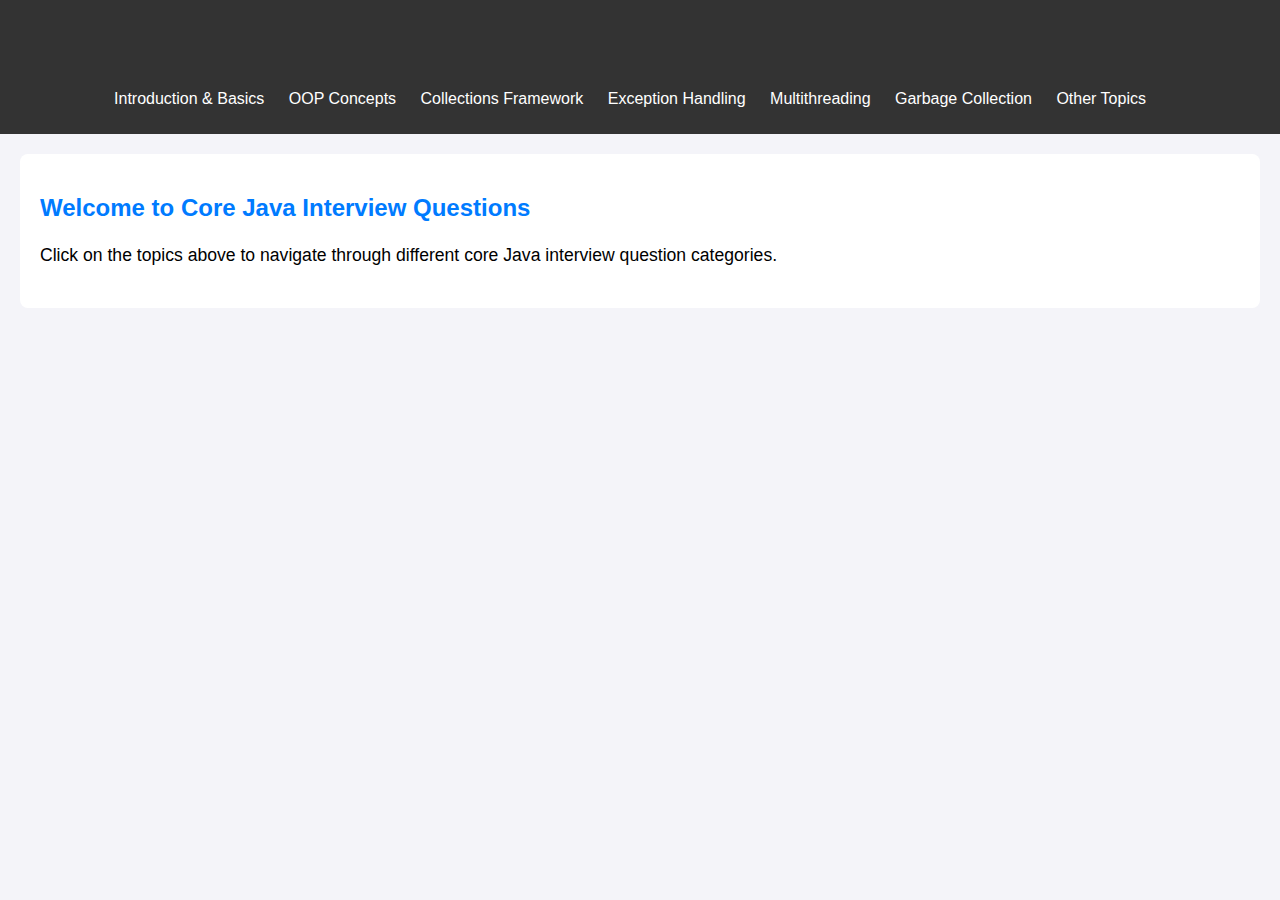
<file: index.html>
<!DOCTYPE html>
<html lang="en">
<head>
    <meta charset="UTF-8">
    <meta name="viewport" content="width=device-width, initial-scale=1.0">
    <title>Core Java Interview Questions</title>
    <link rel="stylesheet" href="style.css">
</head>
<body>
    <header>
        <h1>Core Java Interview Questions</h1>
        <nav>
            <ul>
                <li><a href="core-java-interview-questions/introduction.html">Introduction & Basics</a></li>
                <li><a href="core-java-interview-questions/oop-concepts.html">OOP Concepts</a></li>
                <li><a href="core-java-interview-questions/collections.html">Collections Framework</a></li>
                <li><a href="core-java-interview-questions/exception-handling.html">Exception Handling</a></li>
                <li><a href="core-java-interview-questions/multithreading.html">Multithreading</a></li>
                <li><a href="core-java-interview-questions/garbage-collection.html">Garbage Collection</a></li>
                <li><a href="core-java-interview-questions/other-topics.html">Other Topics</a></li>
            </ul>
        </nav>
    </header>

    <main>
        <section>
            <h2>Welcome to Core Java Interview Questions</h2>
            <p>Click on the topics above to navigate through different core Java interview question categories.</p>
        </section>
    </main>
</body>
</html>
</file>
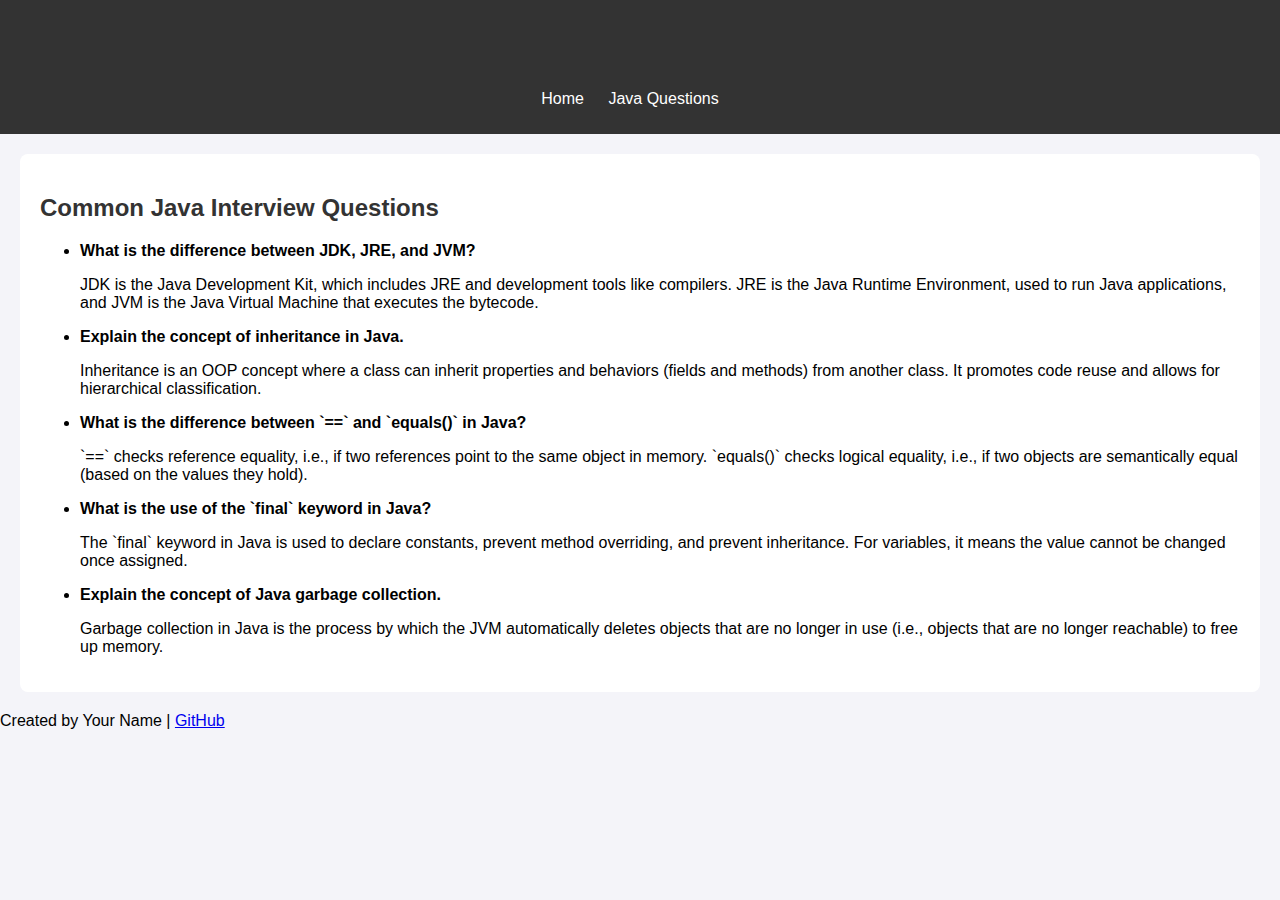
<file: questions.html>
<!DOCTYPE html>
<html lang="en">
<head>
    <meta charset="UTF-8">
    <meta name="viewport" content="width=device-width, initial-scale=1.0">
    <title>Java Interview Questions</title>
    <link rel="stylesheet" href="style.css">
</head>
<body>
    <header>
        <h1>Java Interview Questions</h1>
        <nav>
            <ul>
                <li><a href="index.html">Home</a></li>
                <li><a href="questions.html">Java Questions</a></li>
            </ul>
        </nav>
    </header>

    <main>
        <h2>Common Java Interview Questions</h2>
        <ul>
            <li><strong>What is the difference between JDK, JRE, and JVM?</strong>
                <p>JDK is the Java Development Kit, which includes JRE and development tools like compilers. JRE is the Java Runtime Environment, used to run Java applications, and JVM is the Java Virtual Machine that executes the bytecode.</p>
            </li>
            <li><strong>Explain the concept of inheritance in Java.</strong>
                <p>Inheritance is an OOP concept where a class can inherit properties and behaviors (fields and methods) from another class. It promotes code reuse and allows for hierarchical classification.</p>
            </li>
            <li><strong>What is the difference between `==` and `equals()` in Java?</strong>
                <p>`==` checks reference equality, i.e., if two references point to the same object in memory. `equals()` checks logical equality, i.e., if two objects are semantically equal (based on the values they hold).</p>
            </li>
            <li><strong>What is the use of the `final` keyword in Java?</strong>
                <p>The `final` keyword in Java is used to declare constants, prevent method overriding, and prevent inheritance. For variables, it means the value cannot be changed once assigned.</p>
            </li>
            <li><strong>Explain the concept of Java garbage collection.</strong>
                <p>Garbage collection in Java is the process by which the JVM automatically deletes objects that are no longer in use (i.e., objects that are no longer reachable) to free up memory.</p>
            </li>
        </ul>
    </main>

    <footer>
        <p>Created by Your Name | <a href="https://github.com/your-username" target="_blank">GitHub</a></p>
    </footer>
</body>
</html>
</file>
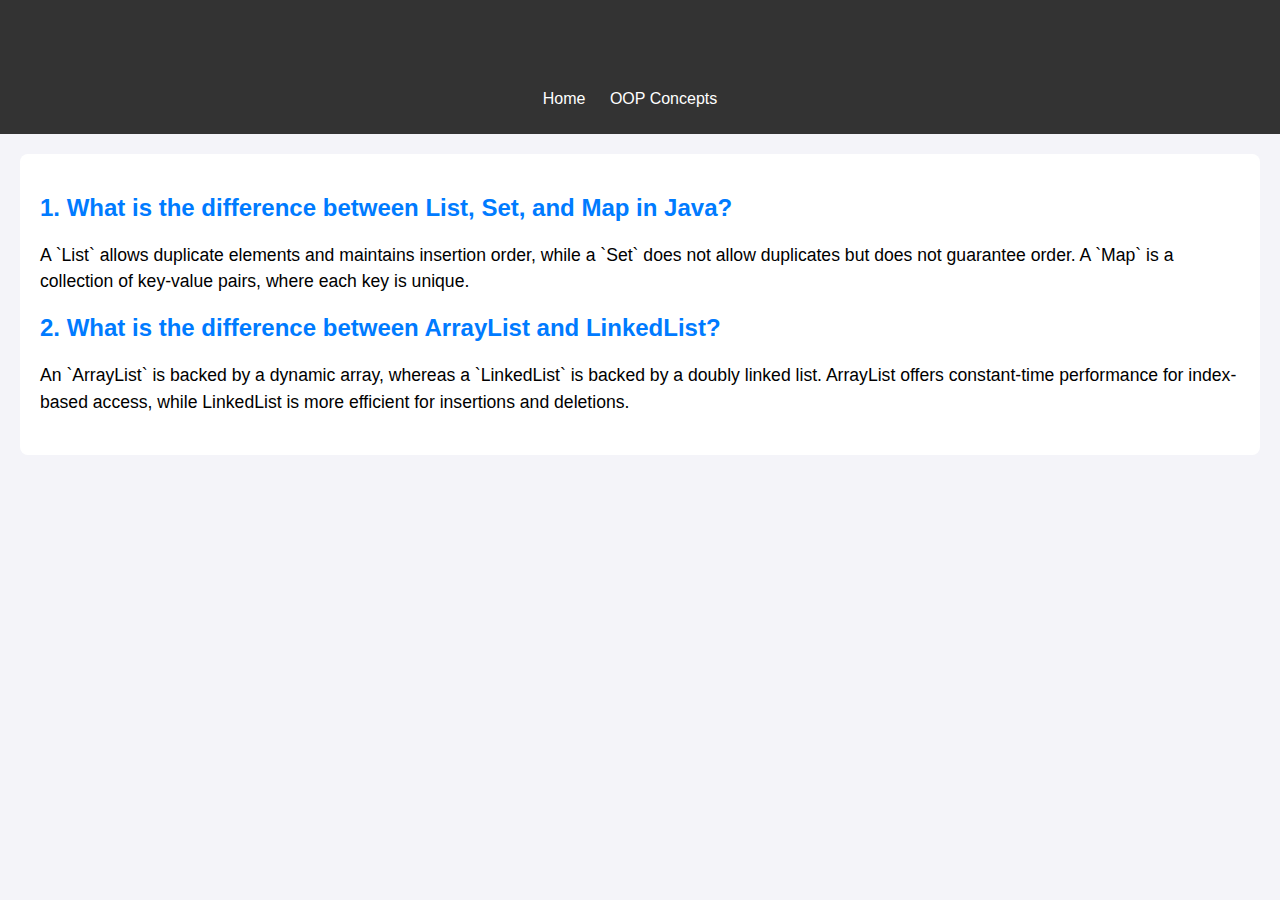
<file: core-java-interview-questions/collections.html>
<!DOCTYPE html>
<html lang="en">
<head>
    <meta charset="UTF-8">
    <meta name="viewport" content="width=device-width, initial-scale=1.0">
    <title>Core Java: Collections Framework</title>
    <link rel="stylesheet" href="../style.css">
</head>
<body>
    <header>
        <h1>Core Java: Collections Framework</h1>
        <nav>
            <ul>
                <li><a href="../index.html">Home</a></li>
                <li><a href="oop-concepts.html">OOP Concepts</a></li>
            </ul>
        </nav>
    </header>

    <main>
        <section>
            <h2>1. What is the difference between List, Set, and Map in Java?</h2>
            <p>A `List` allows duplicate elements and maintains insertion order, while a `Set` does not allow duplicates but does not guarantee order. A `Map` is a collection of key-value pairs, where each key is unique.</p>
        </section>
        <section>
            <h2>2. What is the difference between ArrayList and LinkedList?</h2>
            <p>An `ArrayList` is backed by a dynamic array, whereas a `LinkedList` is backed by a doubly linked list. ArrayList offers constant-time performance for index-based access, while LinkedList is more efficient for insertions and deletions.</p>
        </section>
        <!-- Add more questions and answers as needed -->
    </main>
</body>
</html>
</file>
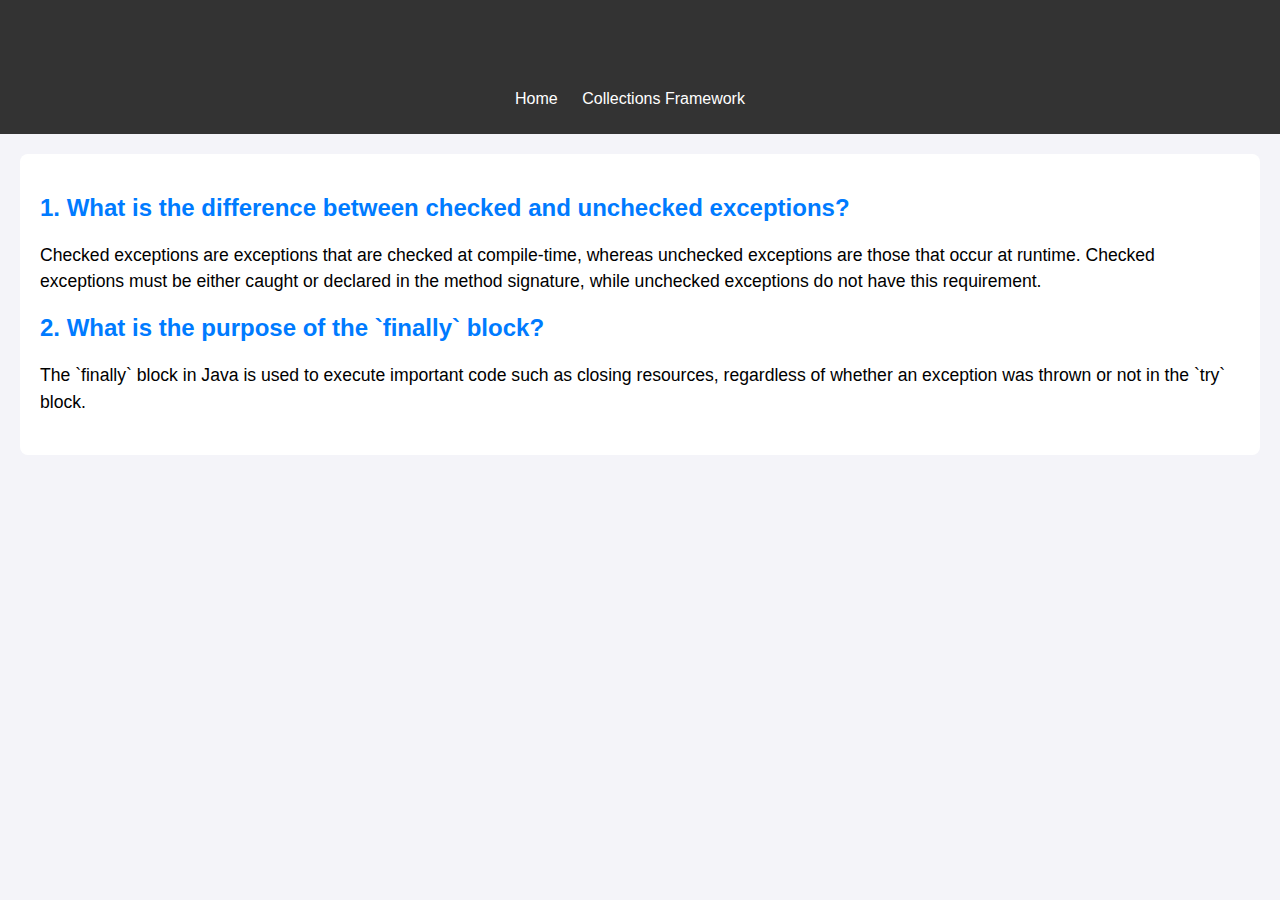
<file: core-java-interview-questions/exception-handling.htm>
<!DOCTYPE html>
<html lang="en">
<head>
    <meta charset="UTF-8">
    <meta name="viewport" content="width=device-width, initial-scale=1.0">
    <title>Core Java: Exception Handling</title>
    <link rel="stylesheet" href="../style.css">
</head>
<body>
    <header>
        <h1>Core Java: Exception Handling</h1>
        <nav>
            <ul>
                <li><a href="../index.html">Home</a></li>
                <li><a href="collections.html">Collections Framework</a></li>
            </ul>
        </nav>
    </header>

    <main>
        <section>
            <h2>1. What is the difference between checked and unchecked exceptions?</h2>
            <p>Checked exceptions are exceptions that are checked at compile-time, whereas unchecked exceptions are those that occur at runtime. Checked exceptions must be either caught or declared in the method signature, while unchecked exceptions do not have this requirement.</p>
        </section>
        <section>
            <h2>2. What is the purpose of the `finally` block?</h2>
            <p>The `finally` block in Java is used to execute important code such as closing resources, regardless of whether an exception was thrown or not in the `try` block.</p>
        </section>
        <!-- Add more questions and answers as needed -->
    </main>
</body>
</html>
</file>
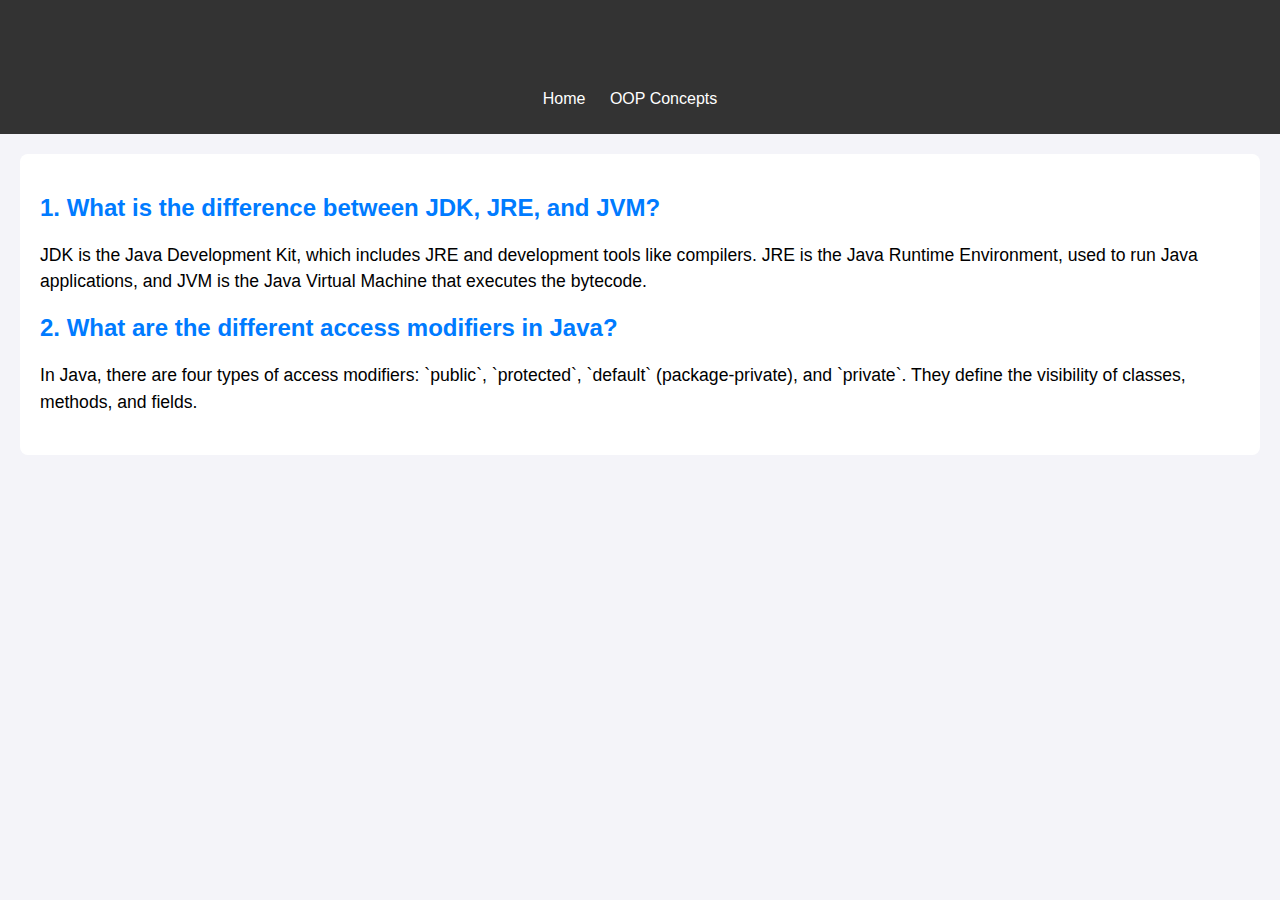
<file: core-java-interview-questions/introduction.html>
<!DOCTYPE html>
<html lang="en">
<head>
    <meta charset="UTF-8">
    <meta name="viewport" content="width=device-width, initial-scale=1.0">
    <title>Core Java: Introduction & Basics</title>
    <link rel="stylesheet" href="../style.css">
</head>
<body>
    <header>
        <h1>Core Java: Introduction & Basics</h1>
        <nav>
            <ul>
                <li><a href="../index.html">Home</a></li>
                <li><a href="oop-concepts.html">OOP Concepts</a></li>
            </ul>
        </nav>
    </header>

    <main>
        <section>
            <h2>1. What is the difference between JDK, JRE, and JVM?</h2>
            <p>JDK is the Java Development Kit, which includes JRE and development tools like compilers. JRE is the Java Runtime Environment, used to run Java applications, and JVM is the Java Virtual Machine that executes the bytecode.</p>
        </section>
        <section>
            <h2>2. What are the different access modifiers in Java?</h2>
            <p>In Java, there are four types of access modifiers: `public`, `protected`, `default` (package-private), and `private`. They define the visibility of classes, methods, and fields.</p>
        </section>
        <!-- Add more questions and answers as needed -->
    </main>
</body>
</html>
</file>
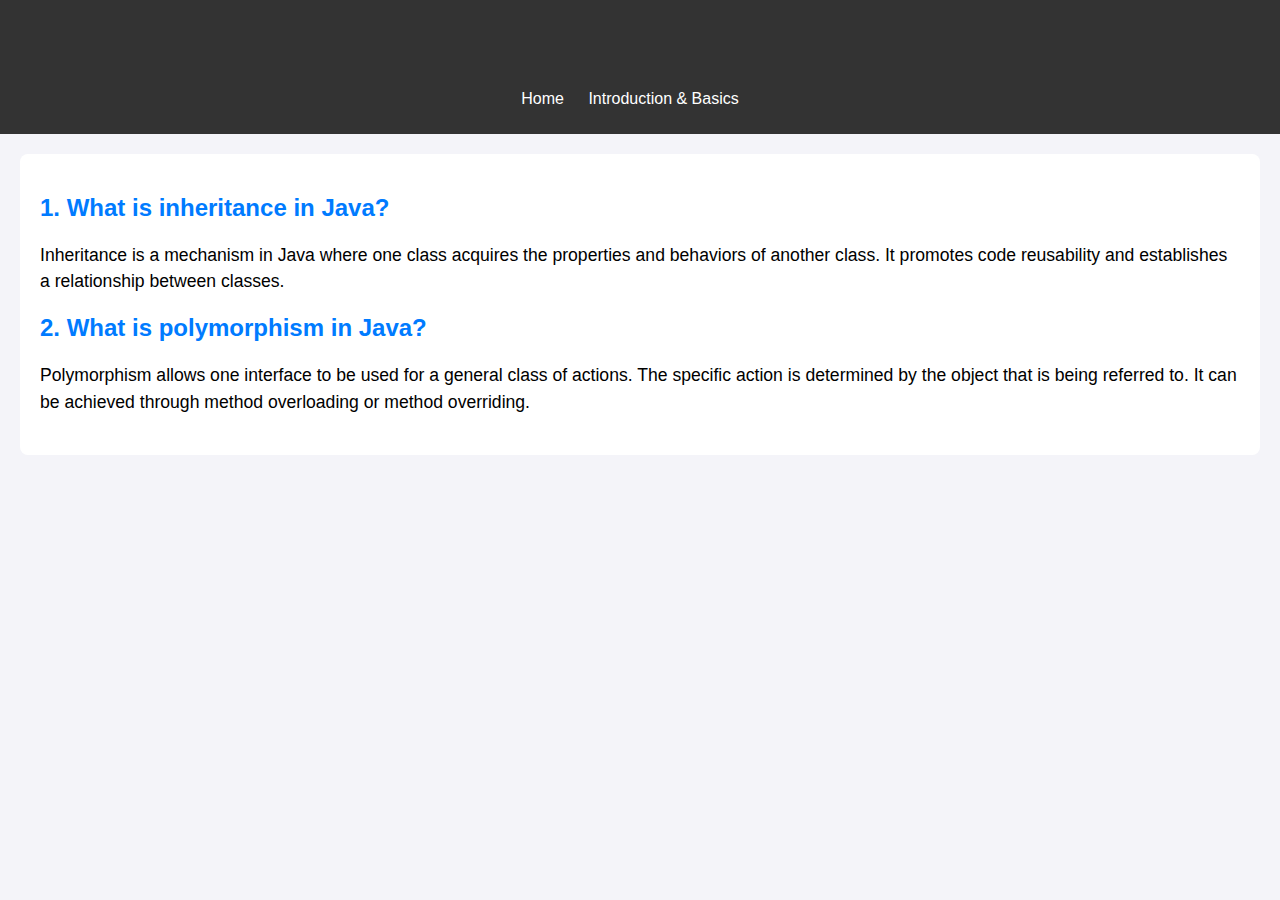
<file: core-java-interview-questions/oop-concepts.html>
<!DOCTYPE html>
<html lang="en">
<head>
    <meta charset="UTF-8">
    <meta name="viewport" content="width=device-width, initial-scale=1.0">
    <title>Core Java: OOP Concepts</title>
    <link rel="stylesheet" href="../style.css">
</head>
<body>
    <header>
        <h1>Core Java: OOP Concepts</h1>
        <nav>
            <ul>
                <li><a href="../index.html">Home</a></li>
                <li><a href="introduction.html">Introduction & Basics</a></li>
            </ul>
        </nav>
    </header>

    <main>
        <section>
            <h2>1. What is inheritance in Java?</h2>
            <p>Inheritance is a mechanism in Java where one class acquires the properties and behaviors of another class. It promotes code reusability and establishes a relationship between classes.</p>
        </section>
        <section>
            <h2>2. What is polymorphism in Java?</h2>
            <p>Polymorphism allows one interface to be used for a general class of actions. The specific action is determined by the object that is being referred to. It can be achieved through method overloading or method overriding.</p>
        </section>
        <!-- Add more questions and answers as needed -->
    </main>
</body>
</html>
</file>
<file: style.css>
body {
    font-family: Arial, sans-serif;
    margin: 0;
    padding: 0;
    background-color: #f4f4f9;
}

header {
    background-color: #333;
    color: #fff;
    padding: 10px 0;
    text-align: center;
}

nav ul {
    list-style-type: none;
    padding: 0;
}

nav ul li {
    display: inline;
    margin-right: 20px;
}

nav ul li a {
    color: #fff;
    text-decoration: none;
}

h1, h2 {
    color: #333;
}

main {
    padding: 20px;
    margin: 20px;
    background-color: #fff;
    border-radius: 8px;
}

section {
    margin-bottom: 20px;
}

section h2 {
    color: #007bff;
}

section p {
    font-size: 1.1em;
    line-height: 1.5;
}
</file>
